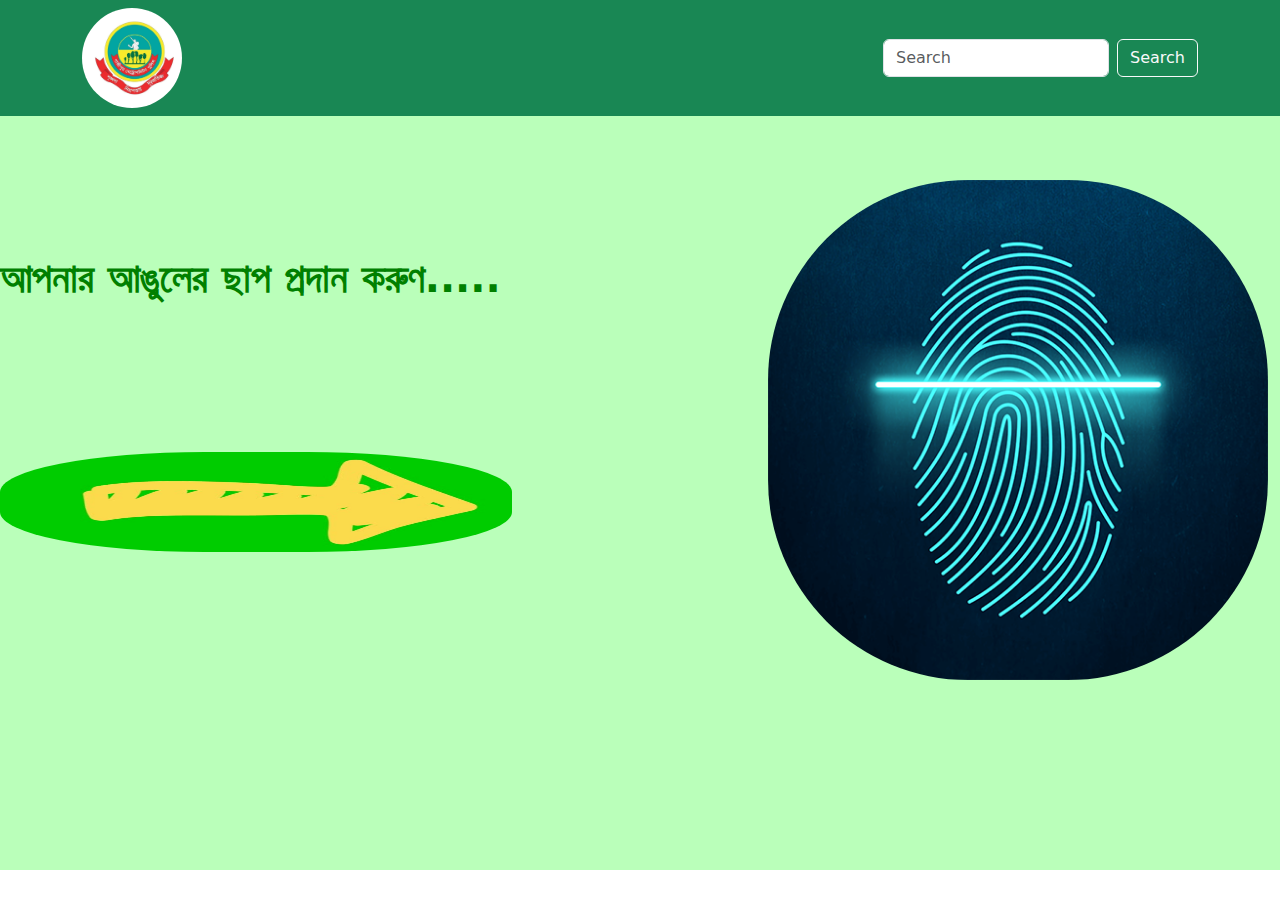
<file: index.html>
<!DOCTYPE html>
<html lang="en">
  <head>
    <meta charset="UTF-8" />
    <meta name="viewport" content="width=device-width, initial-scale=1" />
    <title>Metropolitan Police</title>
    <!-- Add Bootstrap CSS link -->
    <link
      href="https://cdn.jsdelivr.net/npm/bootstrap@5.0.0/dist/css/bootstrap.min.css"
      rel="stylesheet"
    />
    <link 
    href="http://cdnjs.cloudflare.com/ajax/libs/font-awesome/4.3.0/css/font-awesome.css" 
    rel="stylesheet"  type='text/css'>    <link rel="stylesheet" href="/app.css"/>
  </head>
  <body>
    <div class="main">
<!-- Navbar -->
<nav class="navbar navbar-expand-lg navbar-dark bg-success">
    <div class="container">
      <!-- Brand/logo -->
      <img
      class="brandLogo"
        src="/images/384277123_729192419252819_914373201143730149_n.jpg"
        alt=""
      />

      <!-- Navbar links -->
      <form class="d-flex" role="search">
          <input class="form-control me-2" type="search" placeholder="Search" aria-label="Search">
          <button class="btn btn-outline-light" type="submit">Search</button>
        </form>
  </nav>
    </div>

    <div class="givePrint">
      <div class="finger"> <p>আপনার আঙুলের ছাপ প্রদান করুণ.....</p>
        <img src="/images/righta.jpg" alt=""></div>
      <div class="print"><a href="processing.html"><img src="/images/fingerprint.png" alt=""></a></div>
    </div>
    

    <script src="https://cdn.jsdelivr.net/npm/bootstrap@5.0.0/dist/js/bootstrap.bundle.min.js"></script>
  </body>
</html>
</file>
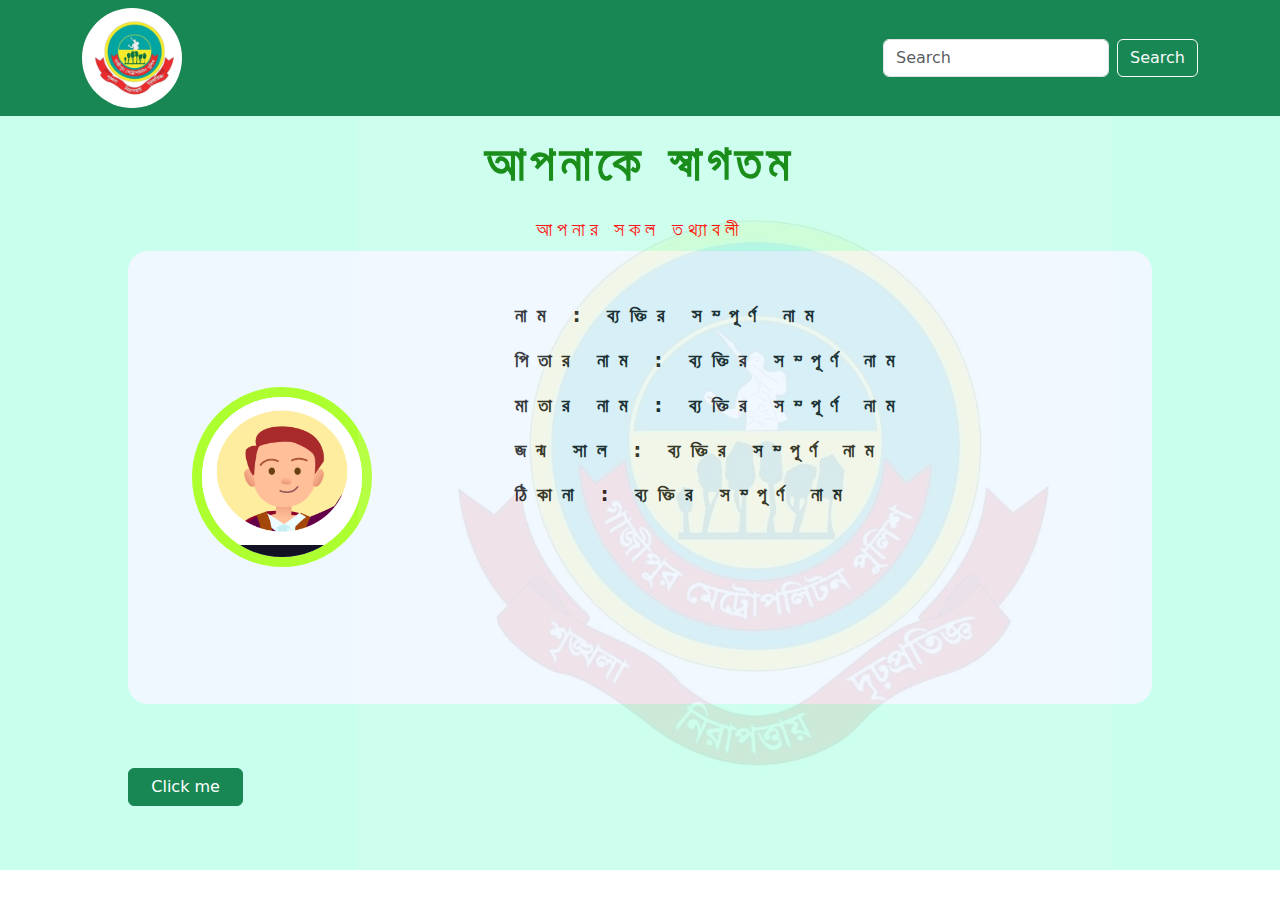
<file: idDetails.html>
<!DOCTYPE html>
<html lang="en">
  <head>
    <meta charset="UTF-8" />
    <meta name="viewport" content="width=device-width, initial-scale=1" />
    <title>Metropolitan Police</title>
    <!-- Add Bootstrap CSS link -->
    <link
      href="https://cdn.jsdelivr.net/npm/bootstrap@5.0.0/dist/css/bootstrap.min.css"
      rel="stylesheet"
    />
    <link rel="stylesheet" href="/app.css"/>
  </head>
  <body>
    <div class="main">
<!-- Navbar -->
<nav class="navbar navbar-expand-lg navbar-dark bg-success">
    <div class="container">
      <!-- Brand/logo -->
      <img
      class="brandLogo"
        src="/images/384277123_729192419252819_914373201143730149_n.jpg"
        alt=""
      />

      <!-- Navbar links -->
      <form class="d-flex" role="search">
          <input class="form-control me-2" type="search" placeholder="Search" aria-label="Search">
          <button class="btn btn-outline-light" type="submit">Search</button>
        </form>
  </nav>
    </div>
    <div class="idCard">
        <div class="welcome">
            <p>আপনাকে স্বাগতম</p>
            <h5>আপনার সকল তথ্যাবলী</h5>
        </div>
         <div class="details">
            <div class="photo"><img src="/images/man.jpg" alt=""></div>
            <div class="info">
                <p class="det_in">নাম  : ব্যক্তির সম্পূর্ণ নাম</p>
                <p class="det_in">পিতার নাম  :  ব্যক্তির সম্পূর্ণ নাম</p>
                <p class="det_in">মাতার নাম  : ব্যক্তির সম্পূর্ণ নাম</p>
                <p class="det_in">জন্ম সাল  : ব্যক্তির সম্পূর্ণ নাম</p>
                <p class="det_in">ঠিকানা  : ব্যক্তির সম্পূর্ণ নাম</p>

            </div>
        </div> 
        <div class="button">
          <a href="services.html"> <input type="button" class="btn btn-success next" value="Click me" onclick="msg()">
          </a>
        </div>
    </div>
    <script src="https://cdn.jsdelivr.net/npm/bootstrap@5.0.0/dist/js/bootstrap.bundle.min.js"></script>
  </body>
</html>
</file>
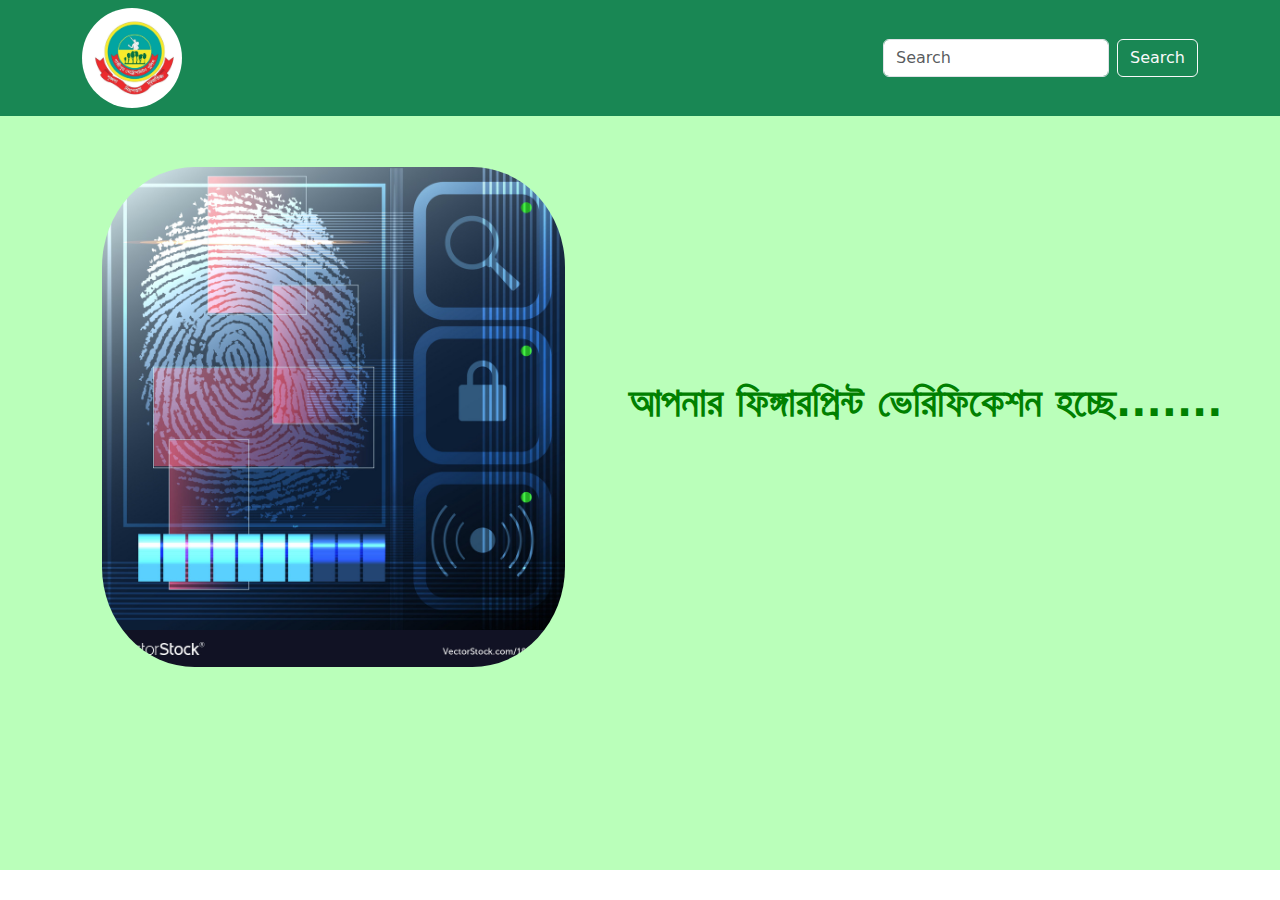
<file: processing.html>
<!DOCTYPE html>
<html lang="en">
  <head>
    <meta charset="UTF-8" />
    <meta name="viewport" content="width=device-width, initial-scale=1" />
    <title>Metropolitan Police</title>
    <!-- Add Bootstrap CSS link -->
    <link
      href="https://cdn.jsdelivr.net/npm/bootstrap@5.0.0/dist/css/bootstrap.min.css"
      rel="stylesheet"
    />
    <link rel="stylesheet" href="/app.css"/>
  </head>
  <body>
    <div class="main">
      <!-- Navbar -->
      <nav class="navbar navbar-expand-lg navbar-dark bg-success">
          <div class="container">
            <!-- Brand/logo -->
            <img
            class="brandLogo"
              src="/images/384277123_729192419252819_914373201143730149_n.jpg"
              alt=""
            />
      
            <!-- Navbar links -->
            <form class="d-flex" role="search">
                <input class="form-control me-2" type="search" placeholder="Search" aria-label="Search">
                <button class="btn btn-outline-light" type="submit">Search</button>
              </form>
        </nav>
          </div>
      
          <div class="givePrint"> 
            <div class="varification-print"><a href="idDetails.html"><img src="/images/fingerprint2.jpg" alt=""></a></div>
            <div class="varification-text"> <p>আপনার ফিঙ্গারপ্রিন্ট ভেরিফিকেশন হচ্ছে.......</p>
           </div>
          
      
          <script src="https://cdn.jsdelivr.net/npm/bootstrap@5.0.0/dist/js/bootstrap.bundle.min.js"></script>
        </body>
</html>
</file>
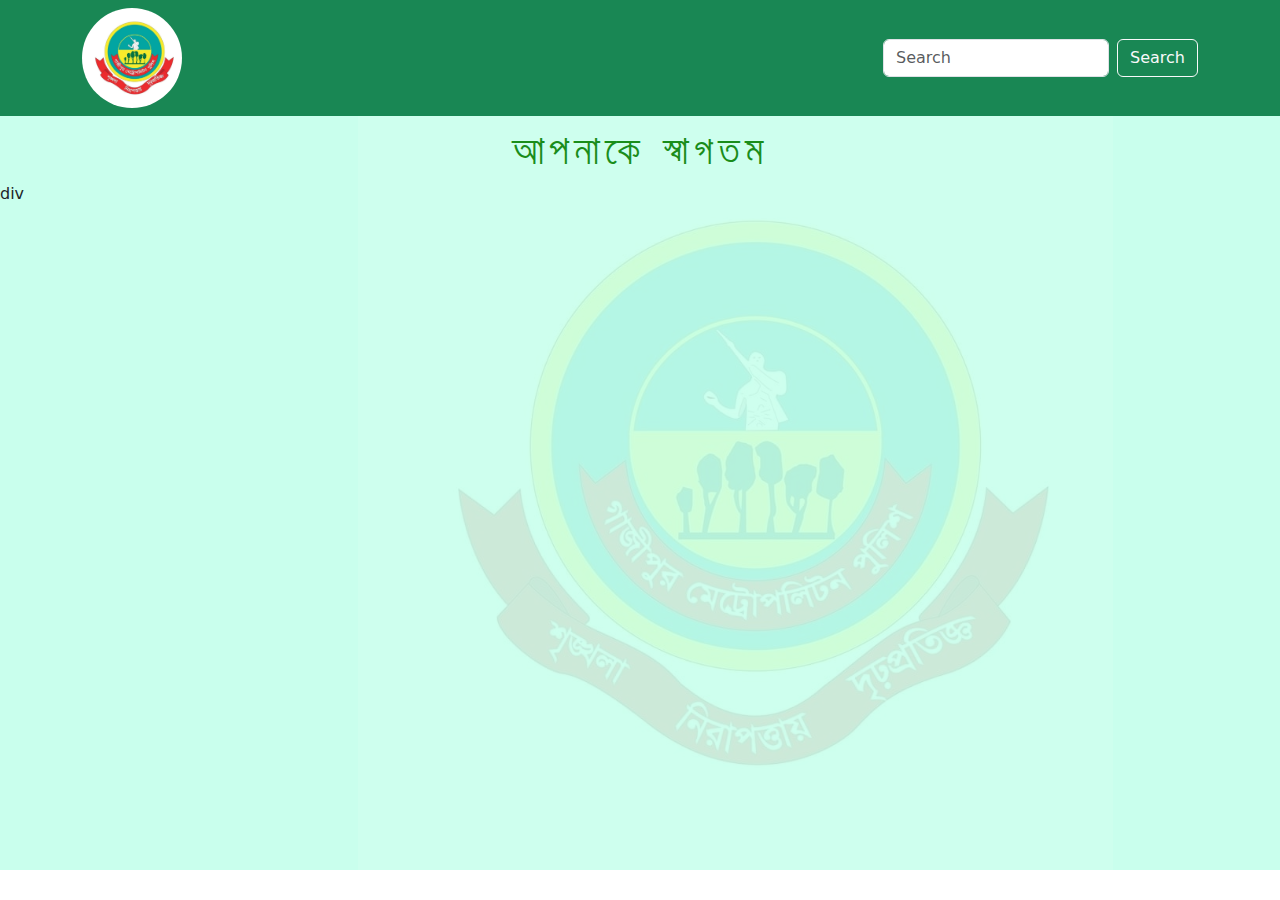
<file: services.html>
<!DOCTYPE html>
<html lang="en">
  <head>
    <meta charset="UTF-8" />
    <meta name="viewport" content="width=device-width, initial-scale=1" />
    <title>Metropolitan Police</title>
    <!-- Add Bootstrap CSS link -->
    <link
      href="https://cdn.jsdelivr.net/npm/bootstrap@5.0.0/dist/css/bootstrap.min.css"
      rel="stylesheet"
    />
    <link rel="stylesheet" href="/app.css"/>
  </head>
  <body>
    <div class="main">
<!-- Navbar -->
<nav class="navbar navbar-expand-lg navbar-dark bg-success">
    <div class="container">
      <!-- Brand/logo -->
      <img
      class="brandLogo"
        src="/images/384277123_729192419252819_914373201143730149_n.jpg"
        alt=""
      />

      <!-- Navbar links -->
      <form class="d-flex" role="search">
          <input class="form-control me-2" type="search" placeholder="Search" aria-label="Search">
          <button class="btn btn-outline-light" type="submit">Search</button>
        </form>
  </nav>
    </div>
    <div class="idCard">
        <div class="welcome">
            <h1>আপনাকে স্বাগতম</h1>
        </div>
        <div>
          div
        </div>
    </div>
    <script src="https://cdn.jsdelivr.net/npm/bootstrap@5.0.0/dist/js/bootstrap.bundle.min.js"></script>
  </body>
</html>
</file>
<file: app.css>
.main {
  height: 100%;
}
.brandLogo {
  height: 100px;
  width: 100px;
  border-radius: 50%;
}
.givePrint {
  background-color: rgb(186, 255, 186);
  display: flex;
  height: 83.8vh;
}
.givePrint img {
  max-height: 500px;
}
.idCard {
  position: relative;
  display: flex;
  width: 100%;
  height: 83.8vh;
  flex-direction: column;
  background-color: rgb(201, 255, 237);
}
.finger {
  width: 50%;
  margin-top: 100px;
}
.finger p {
  margin-top: 5%;
  font-size: 40px;
  font-weight: 700;
  color: green;
}
.finger img {
  height: 100px;
  width: 80%;
  margin-top: 20%;
  border-radius: 40%;
}
.print {
  margin-top: 5%;
  margin-left: 10%;
}
.print img {
  border-radius: 40%;
}
.varification-text {
  font-size: 40px;
  font-weight: 700;
  color: green;
  margin-top: 20%;
  margin-left: 5%;
}
.varification-print {
  margin-top: 4%;
  margin-left: 8%;
}
.varification-print img {
  border-radius: 20%;
}
.welcome {
  margin-top: 10px;
  text-align: center;
  font-size: 50px;
  letter-spacing: 5px;
  color: green;
  font-weight: bolder;
}
.welcome h5 {
  color: red;
  margin-bottom: 10px;
}
.button {
  margin-left: 10%;
  margin-top: 5%;
  margin-bottom: 10px;
}
.button input {
  width: 10%;
}
.idCard::before {
  content: "";
  position: absolute;
  top: 0;
  left: 28%;
  height: 100%;
  width: 100%;
  background-image: url("/images/384277123_729192419252819_914373201143730149_n.jpg");
  background-size: contain;
  background-repeat: no-repeat;
  opacity: 0.1;
}
.details {
  display: flex;
  width: 80%;
  height: 60%;
  border-radius: 20px;
  margin-left: 10%;
  background-color: aliceblue;
}
.photo {
  width: 30%;
  display: flex;
  align-items: center;
  justify-content: center;
}
.photo img {
  height: 180px;
  width: 180px;
  border-radius: 50%;
  border: 10px solid greenyellow;
}
.info {
  margin-top: 5%;
  margin-left: 80px;
  letter-spacing: 10px;
  font-size: larger;
  font-weight: bold;
}
</file>
